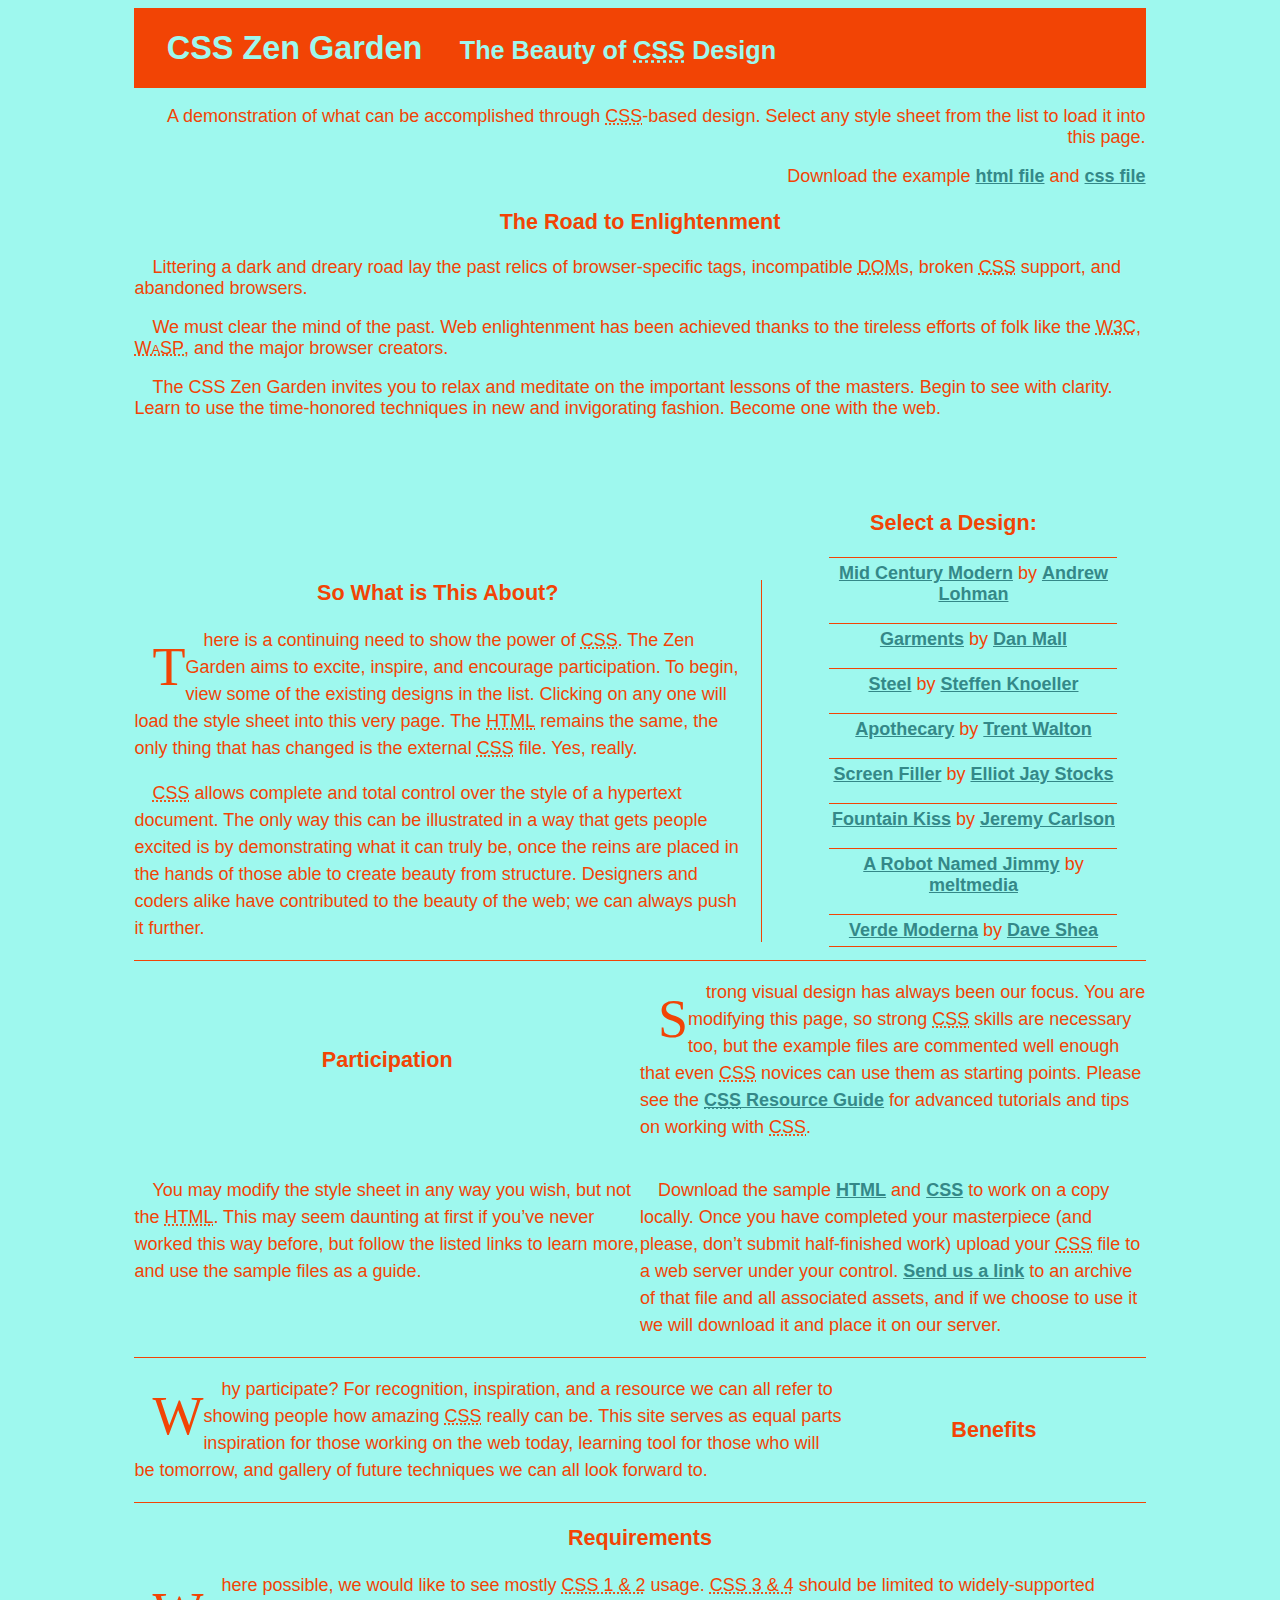
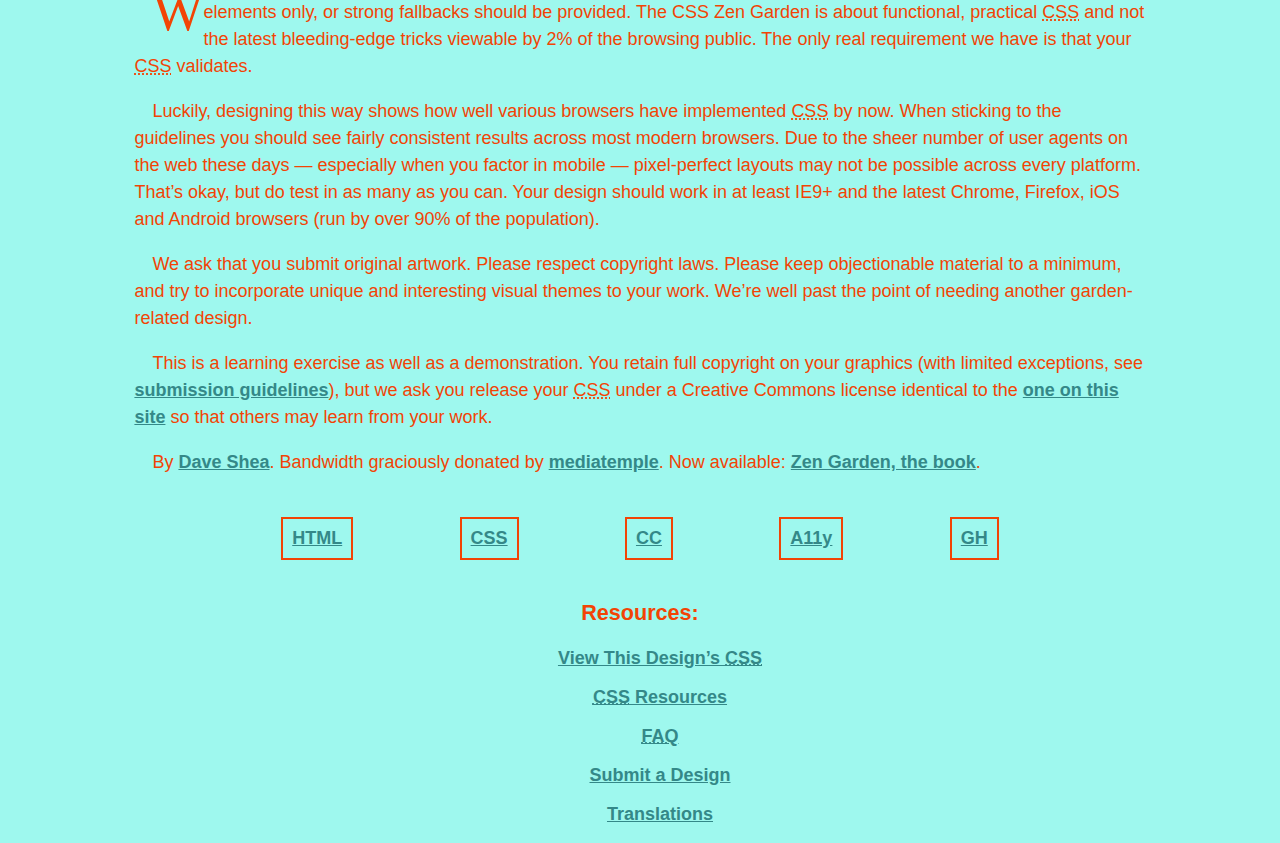
<file: Css-Zen-Garden/index.html>
<!DOCTYPE html>
<html lang="en">
<head>
	<meta charset="utf-8">
	<title>CSS Zen Garden: The Beauty of CSS Design</title>

	<link rel="stylesheet" media="screen" href="style.css?v=8may2013">
	<link rel="alternate" type="application/rss+xml" title="RSS" href="http://www.csszengarden.com/zengarden.xml">

	<meta name="viewport" content="width=device-width, initial-scale=1.0">
	<meta name="author" content="Dave Shea">
	<meta name="description" content="A demonstration of what can be accomplished visually through CSS-based design.">
	<meta name="robots" content="all">

	<link href="style.css" rel="stylesheet" /> 

</head>

<!--



	View source is a feature, not a bug. Thanks for your curiosity and
	interest in participating!

	Here are the submission guidelines for the new and improved csszengarden.com:

	- CSS3? Of course! Prefix for ALL browsers where necessary.
	- go responsive; test your layout at multiple screen sizes.
	- your browser testing baseline: IE9+, recent Chrome/Firefox/Safari, and iOS/Android
	- Graceful degradation is acceptable, and in fact highly encouraged.
	- use classes for styling. Don't use ids.
	- web fonts are cool, just make sure you have a license to share the files. Hosted
	  services that are applied via the CSS file (ie. Google Fonts) will work fine, but
	  most that require custom HTML won't. TypeKit is supported, see the readme on this
	  page for usage instructions: https://github.com/mezzoblue/csszengarden.com/

	And a few tips on building your CSS file:

	- use :first-child, :last-child and :nth-child to get at non-classed elements
	- use ::before and ::after to create pseudo-elements for extra styling
	- use multiple background images to apply as many as you need to any element
	- use the Kellum Method for image replacement, if still needed. http://goo.gl/GXxdI
	- don't rely on the extra divs at the bottom. Use ::before and ::after instead.

		
-->

<body id="css-zen-garden">
<div class="page-wrapper">

	<section class="intro" id="zen-intro">
		<header role="banner">
			<h1>CSS Zen Garden</h1>
			<h2>The Beauty of <abbr title="Cascading Style Sheets">CSS</abbr> Design</h2>
		</header>

		<div class="summary" id="zen-summary" role="article">
			<p>A demonstration of what can be accomplished through <abbr title="Cascading Style Sheets">CSS</abbr>-based design. Select any style sheet from the list to load it into this page.</p>
			<p>Download the example <a href="/examples/index" title="This page's source HTML code, not to be modified.">html file</a> and <a href="/examples/style.css" title="This page's sample CSS, the file you may modify.">css file</a></p>
		</div>

		<div class="preamble" id="zen-preamble" role="article">
			<h3>The Road to Enlightenment</h3>
			<p>Littering a dark and dreary road lay the past relics of browser-specific tags, incompatible <abbr title="Document Object Model">DOM</abbr>s, broken <abbr title="Cascading Style Sheets">CSS</abbr> support, and abandoned browsers.</p>
			<p>We must clear the mind of the past. Web enlightenment has been achieved thanks to the tireless efforts of folk like the <abbr title="World Wide Web Consortium">W3C</abbr>, <abbr title="Web Standards Project">WaSP</abbr>, and the major browser creators.</p>
			<p>The CSS Zen Garden invites you to relax and meditate on the important lessons of the masters. Begin to see with clarity. Learn to use the time-honored techniques in new and invigorating fashion. Become one with the web.</p>
		</div>
	</section>

	<div class="main supporting" id="zen-supporting" role="main">
		<div class="explanation" id="zen-explanation" role="article">
			<h3>So What is This About?</h3>
			<p>There is a continuing need to show the power of <abbr title="Cascading Style Sheets">CSS</abbr>. The Zen Garden aims to excite, inspire, and encourage participation. To begin, view some of the existing designs in the list. Clicking on any one will load the style sheet into this very page. The <abbr title="HyperText Markup Language">HTML</abbr> remains the same, the only thing that has changed is the external <abbr title="Cascading Style Sheets">CSS</abbr> file. Yes, really.</p>
			<p><abbr title="Cascading Style Sheets">CSS</abbr> allows complete and total control over the style of a hypertext document. The only way this can be illustrated in a way that gets people excited is by demonstrating what it can truly be, once the reins are placed in the hands of those able to create beauty from structure. Designers and coders alike have contributed to the beauty of the web; we can always push it further.</p>
		</div>

		<div class="participation" id="zen-participation" role="article">
			<h3>Participation</h3>
			<p>Strong visual design has always been our focus. You are modifying this page, so strong <abbr title="Cascading Style Sheets">CSS</abbr> skills are necessary too, but the example files are commented well enough that even <abbr title="Cascading Style Sheets">CSS</abbr> novices can use them as starting points. Please see the <a href="/pages/resources/" title="A listing of CSS-related resources"><abbr title="Cascading Style Sheets">CSS</abbr> Resource Guide</a> for advanced tutorials and tips on working with <abbr title="Cascading Style Sheets">CSS</abbr>.</p>
			<p>You may modify the style sheet in any way you wish, but not the <abbr title="HyperText Markup Language">HTML</abbr>. This may seem daunting at first if you&#8217;ve never worked this way before, but follow the listed links to learn more, and use the sample files as a guide.</p>
			<p>Download the sample <a href="/examples/index" title="This page's source HTML code, not to be modified.">HTML</a> and <a href="/examples/style.css" title="This page's sample CSS, the file you may modify.">CSS</a> to work on a copy locally. Once you have completed your masterpiece (and please, don&#8217;t submit half-finished work) upload your <abbr title="Cascading Style Sheets">CSS</abbr> file to a web server under your control. <a href="/pages/submit/" title="Use the contact form to send us your CSS file">Send us a link</a> to an archive of that file and all associated assets, and if we choose to use it we will download it and place it on our server.</p>
		</div>

		<div class="benefits" id="zen-benefits" role="article">
			<h3>Benefits</h3>
			<p>Why participate? For recognition, inspiration, and a resource we can all refer to showing people how amazing <abbr title="Cascading Style Sheets">CSS</abbr> really can be. This site serves as equal parts inspiration for those working on the web today, learning tool for those who will be tomorrow, and gallery of future techniques we can all look forward to.</p>
		</div>

		<div class="requirements" id="zen-requirements" role="article">
			<h3>Requirements</h3>
			<p>Where possible, we would like to see mostly <abbr title="Cascading Style Sheets, levels 1 and 2">CSS 1 &amp; 2</abbr> usage. <abbr title="Cascading Style Sheets, levels 3 and 4">CSS 3 &amp; 4</abbr> should be limited to widely-supported elements only, or strong fallbacks should be provided. The CSS Zen Garden is about functional, practical <abbr title="Cascading Style Sheets">CSS</abbr> and not the latest bleeding-edge tricks viewable by 2% of the browsing public. The only real requirement we have is that your <abbr title="Cascading Style Sheets">CSS</abbr> validates.</p>
			<p>Luckily, designing this way shows how well various browsers have implemented <abbr title="Cascading Style Sheets">CSS</abbr> by now. When sticking to the guidelines you should see fairly consistent results across most modern browsers. Due to the sheer number of user agents on the web these days &#8212; especially when you factor in mobile &#8212; pixel-perfect layouts may not be possible across every platform. That&#8217;s okay, but do test in as many as you can. Your design should work in at least IE9+ and the latest Chrome, Firefox, iOS and Android browsers (run by over 90% of the population).</p>
			<p>We ask that you submit original artwork. Please respect copyright laws. Please keep objectionable material to a minimum, and try to incorporate unique and interesting visual themes to your work. We&#8217;re well past the point of needing another garden-related design.</p>
			<p>This is a learning exercise as well as a demonstration. You retain full copyright on your graphics (with limited exceptions, see <a href="/pages/submit/guidelines/">submission guidelines</a>), but we ask you release your <abbr title="Cascading Style Sheets">CSS</abbr> under a Creative Commons license identical to the <a href="http://creativecommons.org/licenses/by-nc-sa/3.0/" title="View the Zen Garden's license information.">one on this site</a> so that others may learn from your work.</p>
			<p role="contentinfo">By <a href="http://www.mezzoblue.com/">Dave Shea</a>. Bandwidth graciously donated by <a href="http://www.mediatemple.net/">mediatemple</a>. Now available: <a href="http://www.amazon.com/exec/obidos/ASIN/0321303474/mezzoblue-20/">Zen Garden, the book</a>.</p>
		</div>

		<footer>
			<a href="http://validator.w3.org/check/referer" title="Check the validity of this site&#8217;s HTML" class="zen-validate-html">HTML</a>
			<a href="http://jigsaw.w3.org/css-validator/check/referer" title="Check the validity of this site&#8217;s CSS" class="zen-validate-css">CSS</a>
			<a href="http://creativecommons.org/licenses/by-nc-sa/3.0/" title="View the Creative Commons license of this site: Attribution-NonCommercial-ShareAlike." class="zen-license">CC</a>
			<a href="http://mezzoblue.com/zengarden/faq/#aaa" title="Read about the accessibility of this site" class="zen-accessibility">A11y</a>
			<a href="https://github.com/mezzoblue/csszengarden.com" title="Fork this site on Github" class="zen-github">GH</a>
		</footer>

	</div>


	<aside class="sidebar" role="complementary">
		<div class="wrapper">

			<div class="design-selection" id="design-selection">
				<h3 class="select">Select a Design:</h3>
				<nav role="navigation">
					<ul>
					<li>
						<a href="/221/" class="design-name">Mid Century Modern</a> by						<a href="http://andrewlohman.com/" class="designer-name">Andrew Lohman</a>
					</li>					<li>
						<a href="/220/" class="design-name">Garments</a> by						<a href="http://danielmall.com/" class="designer-name">Dan Mall</a>
					</li>					<li>
						<a href="/219/" class="design-name">Steel</a> by						<a href="http://steffen-knoeller.de" class="designer-name">Steffen Knoeller</a>
					</li>					<li>
						<a href="/218/" class="design-name">Apothecary</a> by						<a href="http://trentwalton.com" class="designer-name">Trent Walton</a>
					</li>					<li>
						<a href="/217/" class="design-name">Screen Filler</a> by						<a href="http://elliotjaystocks.com/" class="designer-name">Elliot Jay Stocks</a>
					</li>					<li>
						<a href="/216/" class="design-name">Fountain Kiss</a> by						<a href="http://jeremycarlson.com" class="designer-name">Jeremy Carlson</a>
					</li>					<li>
						<a href="/215/" class="design-name">A Robot Named Jimmy</a> by						<a href="http://meltmedia.com/" class="designer-name">meltmedia</a>
					</li>					<li>
						<a href="/214/" class="design-name">Verde Moderna</a> by						<a href="http://www.mezzoblue.com/" class="designer-name">Dave Shea</a>
					</li>					</ul>
				</nav>
			</div>

			<div class="design-archives" id="design-archives">
				<h3 class="archives">Archives:</h3>
				<nav role="navigation">
					<ul>
						<li class="next">
							<a href="/214/page1">
								Next Designs <span class="indicator">&rsaquo;</span>
							</a>
						</li>
						<li class="viewall">
							<a href="/pages/alldesigns/" title="View every submission to the Zen Garden.">
								View All Designs							</a>
						</li>
					</ul>
				</nav>
			</div>

			<div class="zen-resources" id="zen-resources">
				<h3 class="resources">Resources:</h3>
				<ul>
					<li class="view-css">
						<a href="style.css" title="View the source CSS file of the currently-viewed design.">
							View This Design&#8217;s <abbr title="Cascading Style Sheets">CSS</abbr>						</a>
					</li>
					<li class="css-resources">
						<a href="/pages/resources/" title="Links to great sites with information on using CSS.">
							<abbr title="Cascading Style Sheets">CSS</abbr> Resources						</a>
					</li>
					<li class="zen-faq">
						<a href="/pages/faq/" title="A list of Frequently Asked Questions about the Zen Garden.">
							<abbr title="Frequently Asked Questions">FAQ</abbr>						</a>
					</li>
					<li class="zen-submit">
						<a href="/pages/submit/" title="Send in your own CSS file.">
							Submit a Design						</a>
					</li>
					<li class="zen-translations">
						<a href="/pages/translations/" title="View translated versions of this page.">
							Translations						</a>
					</li>
				</ul>
			</div>
		</div>
	</aside>


</div>

<!--

	These superfluous divs/spans were originally provided as catch-alls to add extra imagery.
	These days we have full ::before and ::after support, favour using those instead.
	These only remain for historical design compatibility. They might go away one day.
		
-->
<div class="extra1" role="presentation"></div><div class="extra2" role="presentation"></div><div class="extra3" role="presentation"></div>
<div class="extra4" role="presentation"></div><div class="extra5" role="presentation"></div><div class="extra6" role="presentation"></div>

</body>
</html>
</file>
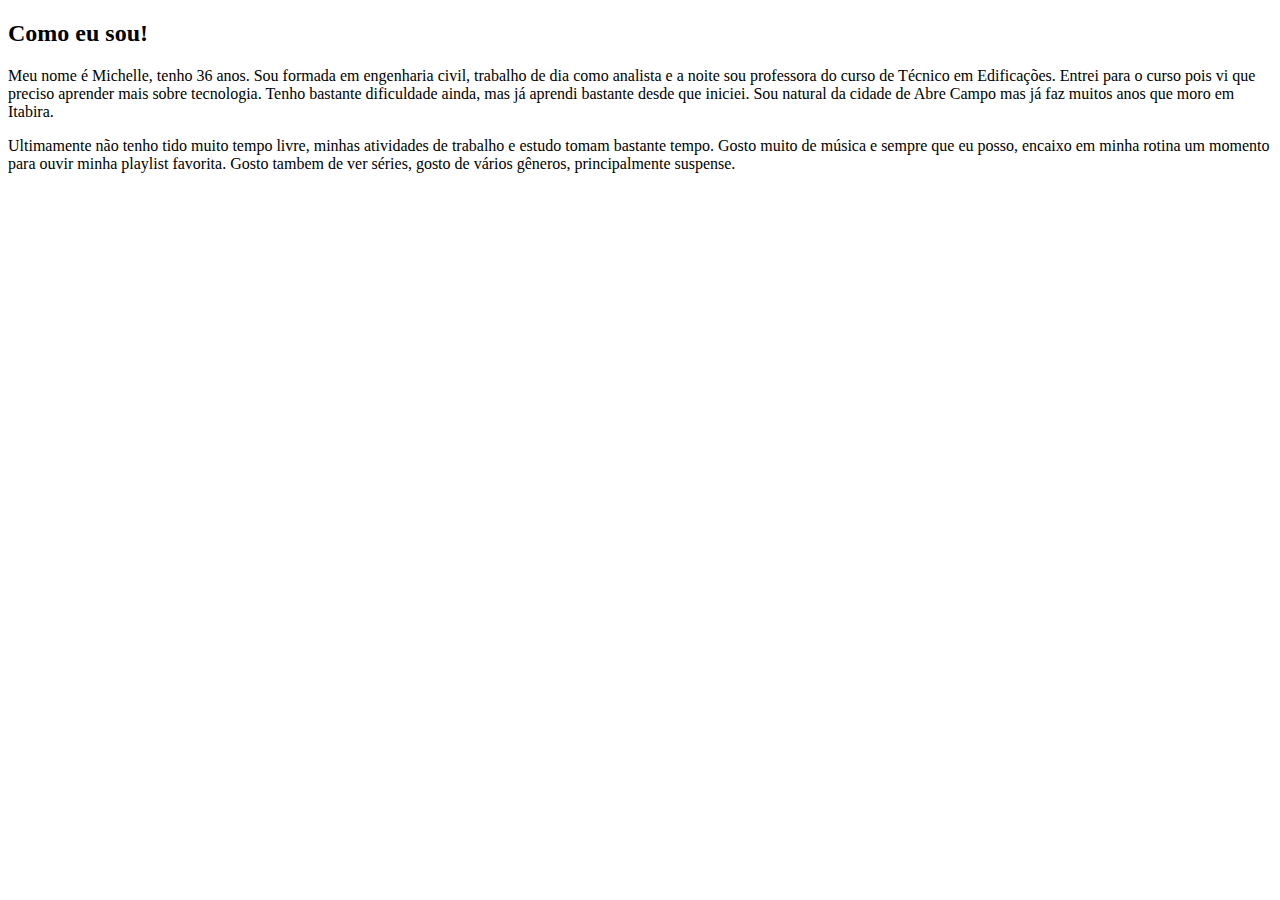
<file: apresentaçãofinal.html>
<!DOCTYPE html>
<html lang="en">

<head>
    <meta charset="UTF-8">
    <meta name="viewport" content="width=device-width, initial-scale=1.0">
    <title>Como eu sou</title>
</head>

<body>
    <h2>Como eu sou!</h2>
    <P>Meu nome é Michelle, tenho 36 anos. Sou formada em engenharia civil, trabalho de dia como analista e a noite sou
        professora do curso de Técnico em Edificações. Entrei para o curso pois vi que preciso aprender mais sobre
        tecnologia. Tenho bastante dificuldade ainda, mas já aprendi bastante desde que iniciei. Sou natural da cidade
        de Abre
        Campo mas já faz muitos anos que moro em Itabira.</P>
    <p>Ultimamente não tenho tido muito tempo livre, minhas atividades de trabalho e estudo tomam bastante tempo. Gosto
        muito de música e sempre que eu posso, encaixo em minha rotina um momento para ouvir minha playlist
        favorita. Gosto tambem de ver séries, gosto de vários gêneros, principalmente suspense. </p>

</body>

</html>
</file>
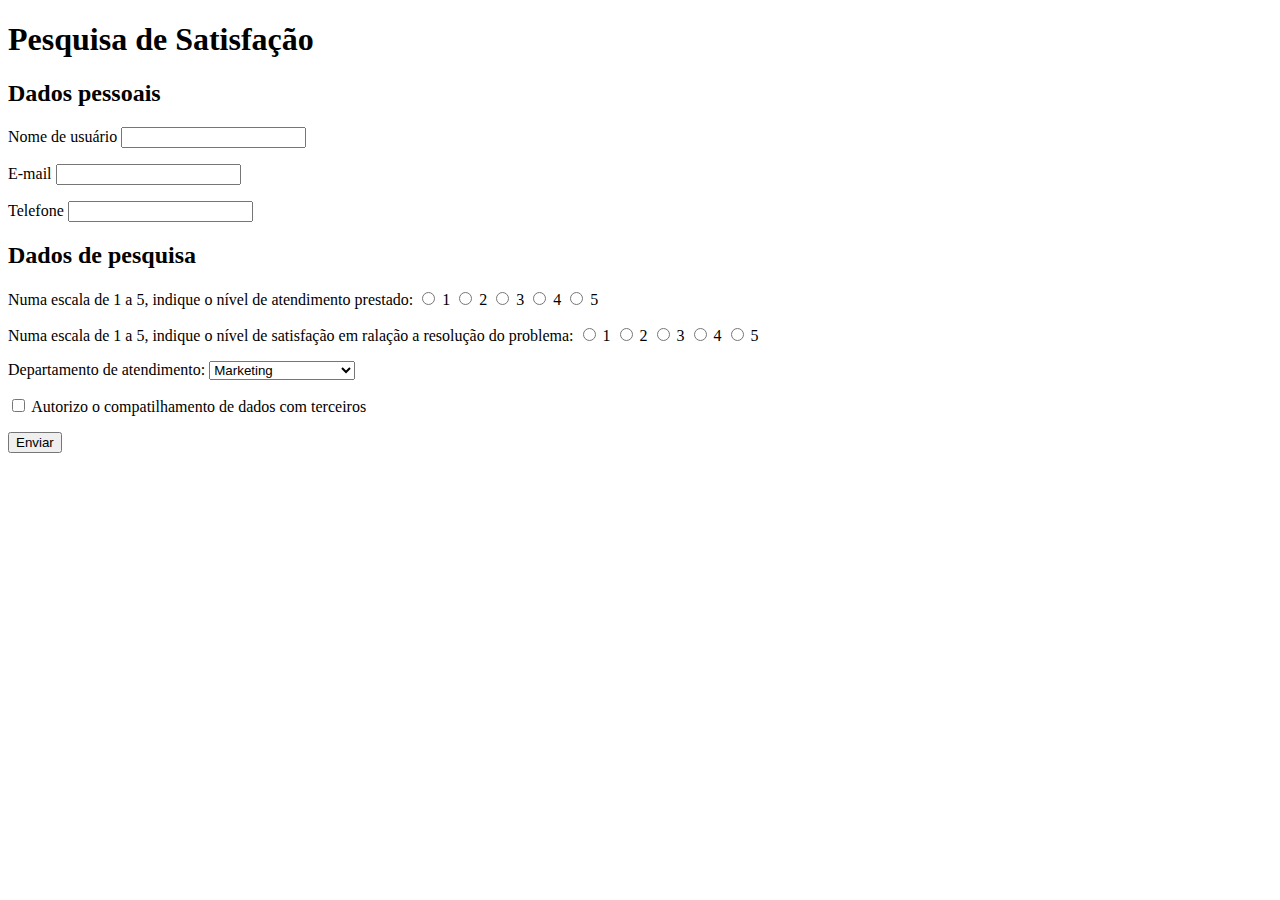
<file: formulario.html>
<!DOCTYPE html>
<html lang="en">
<head>
    <meta charset="UTF-8">
    <meta name="viewport" content="width=device-width, initial-scale=1.0">
    <title>Pesquisa de satisfação</title>
</head>
<body>
    <h1>Pesquisa de Satisfação</h1>
    <form method="post"  action="procesar-pesquisa.html">
        <section>
            <h2>Dados pessoais</h2>
            <p>
                <label for="Nome">Nome de usuário</label>
                <input type="Test" id="Nome" />
            </p>
            <p>
                <label for="email">E-mail</label>
                <input type="e-mail" id="email" />
            </p>
            <p>
                <label for="telefone">Telefone</label>
                <input type="tel" id="telefone" />
            </p>

        </section>
        <section>
            <h2>Dados de pesquisa</h2>
            <p>
                Numa escala de 1 a 5, indique o nível de atendimento prestado:
                <input type="radio" id="1" name="Nível de atendimento" />
                <label for="1">1</label>
                <input type="radio" id="2" name="Nível de atendimento" />
                <label for="2">2</label>
                <input type="radio" id="3" name="Nível de atendimento" />
                <label for="3">3</label>
                <input type="radio" id="4" name="Nível de atendimento" />
                <label for="4">4</label>
                <input type="radio" id="5" name="Nível de atendimento" />
                <label for="5">5</label> 
            </p>
            <p>
                Numa escala de 1 a 5, indique o nível de satisfação em ralação a resolução do problema:
                <input type="radio" id="1" name="nível-resolução" />
                <label for="1">1</label>
                <input type="radio" id="2" name="nível-resolução" />
                <label for="2">2</label>
                <input type="radio" id="3" name="nível-resolução" />
                <label for="3">3</label>
                <input type="radio" id="4" name="nível-resolução" />
                <label for="4">4</label>
                <input type="radio" id="5" name="nível-resolução" />
                <label for="5">5</label>   
            </p>
            <p>
                <label for="departamento">Departamento de atendimento:</label>
                <select>
                    <option>Marketing</option>
                    <option>Financeiro</option>
                    <option>Comercial</option>
                    <option>Logistica</option>
                    <option>Recusrsos Humanos</option>
                </select>
            </p>
            <p>
                <input type="checkbox" id="compatilhar-dados" />
                <label for="compartilhar-dados">Autorizo o compatilhamento de dados com terceiros</label>
            </p>
            
        </section>
        <input type="submit" value="Enviar" />
    </form>
    
</body>
</html>
</file>
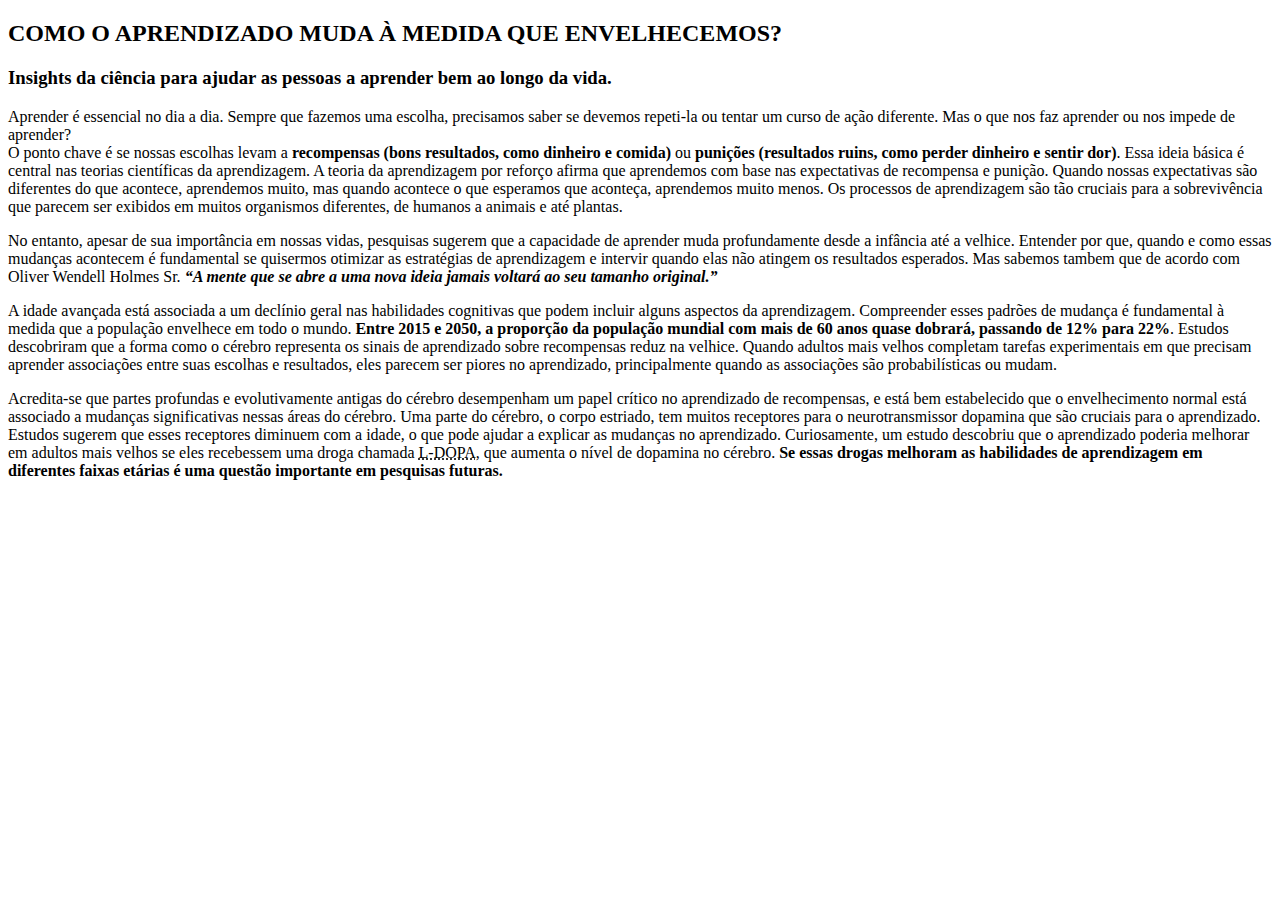
<file: noticia.html>
<!doctype html>
<html lang="en">

<head>
    <meta charset="UTF-8">
    <meta name="viewport" content="width=device-width, initial-scale=1.0">
    <title>APRENDIZADO MUDA À MEDIDA QUE ENVELHECEMOS? </title>
</head>

<body>
    <header>
        <h2>COMO O APRENDIZADO MUDA À MEDIDA QUE ENVELHECEMOS?</h2>
        <h3> Insights da ciência para ajudar as pessoas a aprender bem ao longo da vida.</h3>
    </header>
    <main>
        <section>
            <p> Aprender é essencial no dia a dia. Sempre que fazemos uma escolha, precisamos saber se devemos repeti-la
                ou tentar um curso de ação diferente. Mas o que nos faz aprender ou nos impede de aprender?<br>
                O ponto chave é se nossas escolhas levam a <strong>recompensas (bons resultados, como dinheiro e
                    comida)</strong> ou <strong>punições (resultados ruins, como perder dinheiro e sentir dor)</strong>.
                Essa ideia básica é central nas teorias científicas da aprendizagem. A teoria da aprendizagem por
                reforço afirma que aprendemos com base nas expectativas de recompensa e punição. Quando nossas
                expectativas são diferentes do que acontece, aprendemos muito, mas quando acontece o que esperamos que
                aconteça, aprendemos muito menos. Os processos de aprendizagem são tão cruciais para a sobrevivência que
                parecem ser exibidos em muitos organismos diferentes, de humanos a animais e até plantas.
            <p> No entanto, apesar de sua importância em nossas vidas, pesquisas sugerem que a capacidade de aprender
                muda profundamente desde a infância até a velhice. Entender por que, quando e como essas mudanças
                acontecem é fundamental se quisermos otimizar as estratégias de aprendizagem e intervir quando elas não
                atingem os resultados esperados. Mas sabemos tambem que de acordo com Oliver Wendell Holmes Sr.
                <strong><em><q>A mente que se abre a uma nova ideia jamais voltará ao seu tamanho original.</q></em>
                </strong></p>
            <p> A idade avançada está associada a um declínio geral nas habilidades cognitivas que podem incluir alguns
                aspectos da aprendizagem. Compreender esses padrões de mudança é fundamental à medida que a população
                envelhece em todo o mundo. <Strong>Entre 2015 e 2050, a proporção da população mundial com mais de 60
                    anos quase dobrará, passando de 12% para 22%</Strong>. Estudos descobriram que a forma como o
                cérebro representa os sinais de aprendizado sobre recompensas reduz na velhice. Quando adultos mais
                velhos completam tarefas experimentais em que precisam aprender associações entre suas escolhas e
                resultados, eles parecem ser piores no aprendizado, principalmente quando as associações são
                probabilísticas ou mudam.</p>
            <p> Acredita-se que partes profundas e evolutivamente antigas do cérebro desempenham um papel crítico no
                aprendizado de recompensas, e está bem estabelecido que o envelhecimento normal está associado a
                mudanças significativas nessas áreas do cérebro. Uma parte do cérebro, o corpo estriado, tem muitos
                receptores para o neurotransmissor dopamina que são cruciais para o aprendizado. Estudos sugerem que
                esses receptores diminuem com a idade, o que pode ajudar a explicar as mudanças no aprendizado.
                Curiosamente, um estudo descobriu que o aprendizado poderia melhorar em adultos mais velhos se eles
                recebessem uma droga chamada <abbr title="Levodopa ">L-DOPA</abbr>, que aumenta o nível de dopamina no
                cérebro. <strong>Se essas drogas melhoram as habilidades de aprendizagem em diferentes faixas etárias é
                    uma questão importante em pesquisas futuras.</strong></p>
        </section>
    </main>
</body>
</html>
</file>
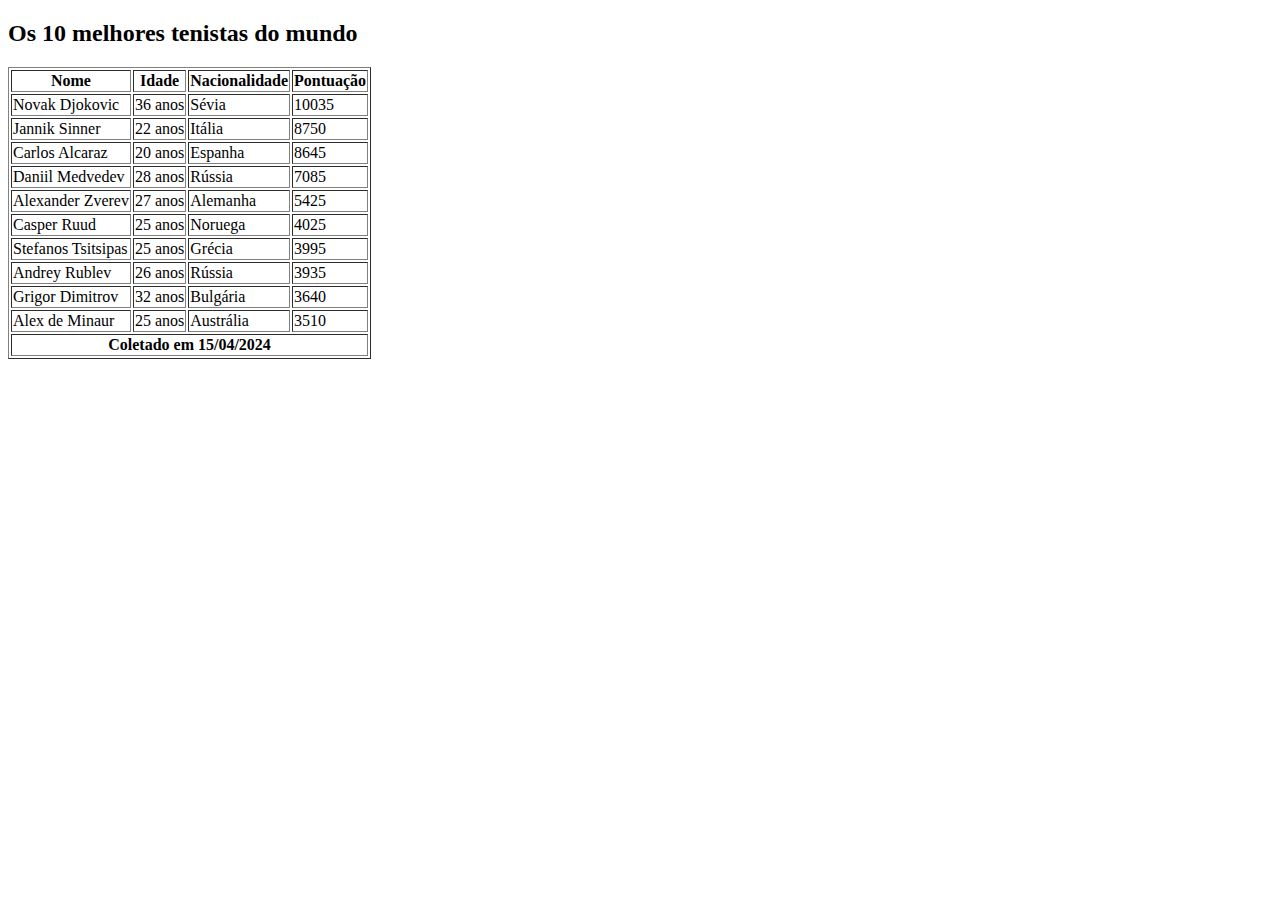
<file: tenistas.html>
<!DOCTYPE html>
<html lang="en">
    <head>
         <meta charset="UTF-8">
         <meta name="viewport" content="width=device-width, initial-scale=1.0">
         <title>Tenistas</title>
    </head>
    <header>
         <h2>Os 10 melhores tenistas do mundo</h2>
    </header>
    <body>
        <table border="1">
            <thead>
                <tr>
                    <th> Nome </th>
                    <th>Idade</th>
                    <th>Nacionalidade</th>
                    <Th>Pontuação</Th>
                </tr>
            </thead>
            <tbody>
                <tr>
                    <td>Novak Djokovic</td>
                    <td>36 anos</td>
                    <td>Sévia</td>
                    <td>10035</td>
                </tr>
                <tr>
                    <td>Jannik Sinner</td>
                    <td>22 anos</td>
                    <td>Itália</td>
                    <td>8750</td>
                </tr>
                <tr>
                    <td>Carlos Alcaraz</td>
                    <td>20 anos</td>
                    <td>Espanha</td>
                    <td>8645</td>
                </tr>
                <tr>
                    <td>Daniil Medvedev</td>
                    <td>28 anos</td>
                    <td>Rússia</td>
                    <td>7085</td>
                </tr>
                <tr>
                    <td>Alexander Zverev</td>
                    <td>27 anos</td>
                    <td>Alemanha</td>
                    <td>5425</td>
                </tr>
                <tr>
                    <td>Casper Ruud</td>
                    <td>25 anos</td>
                    <td>Noruega</td>
                    <td>4025</td>
                </tr>
                <tr>
                    <td>Stefanos Tsitsipas</td>
                    <td>25 anos</td>
                    <td>Grécia</td>
                    <td>3995</td>
                </tr>
                <tr>
                    <td>Andrey Rublev</td>
                    <td>26 anos</td>
                    <td>Rússia</td>
                    <td>3935</td>
                </tr>
                <tr>
                    <td>Grigor Dimitrov</td>
                    <td>32 anos</td>
                    <td>Bulgária</td>
                    <td>3640</td>
                </tr>
                <tr>
                    <td>Alex de Minaur</td>
                    <td>25 anos</td>
                    <td>Austrália</td>
                    <td>3510</td>
                </tr>
            </tbody>
            <tfooter>
                <tr>
                    <th colspan="4">Coletado em 15/04/2024</th>   
                </tr>
            </tfooter>
        </table>
    </body>
</html>
</file>
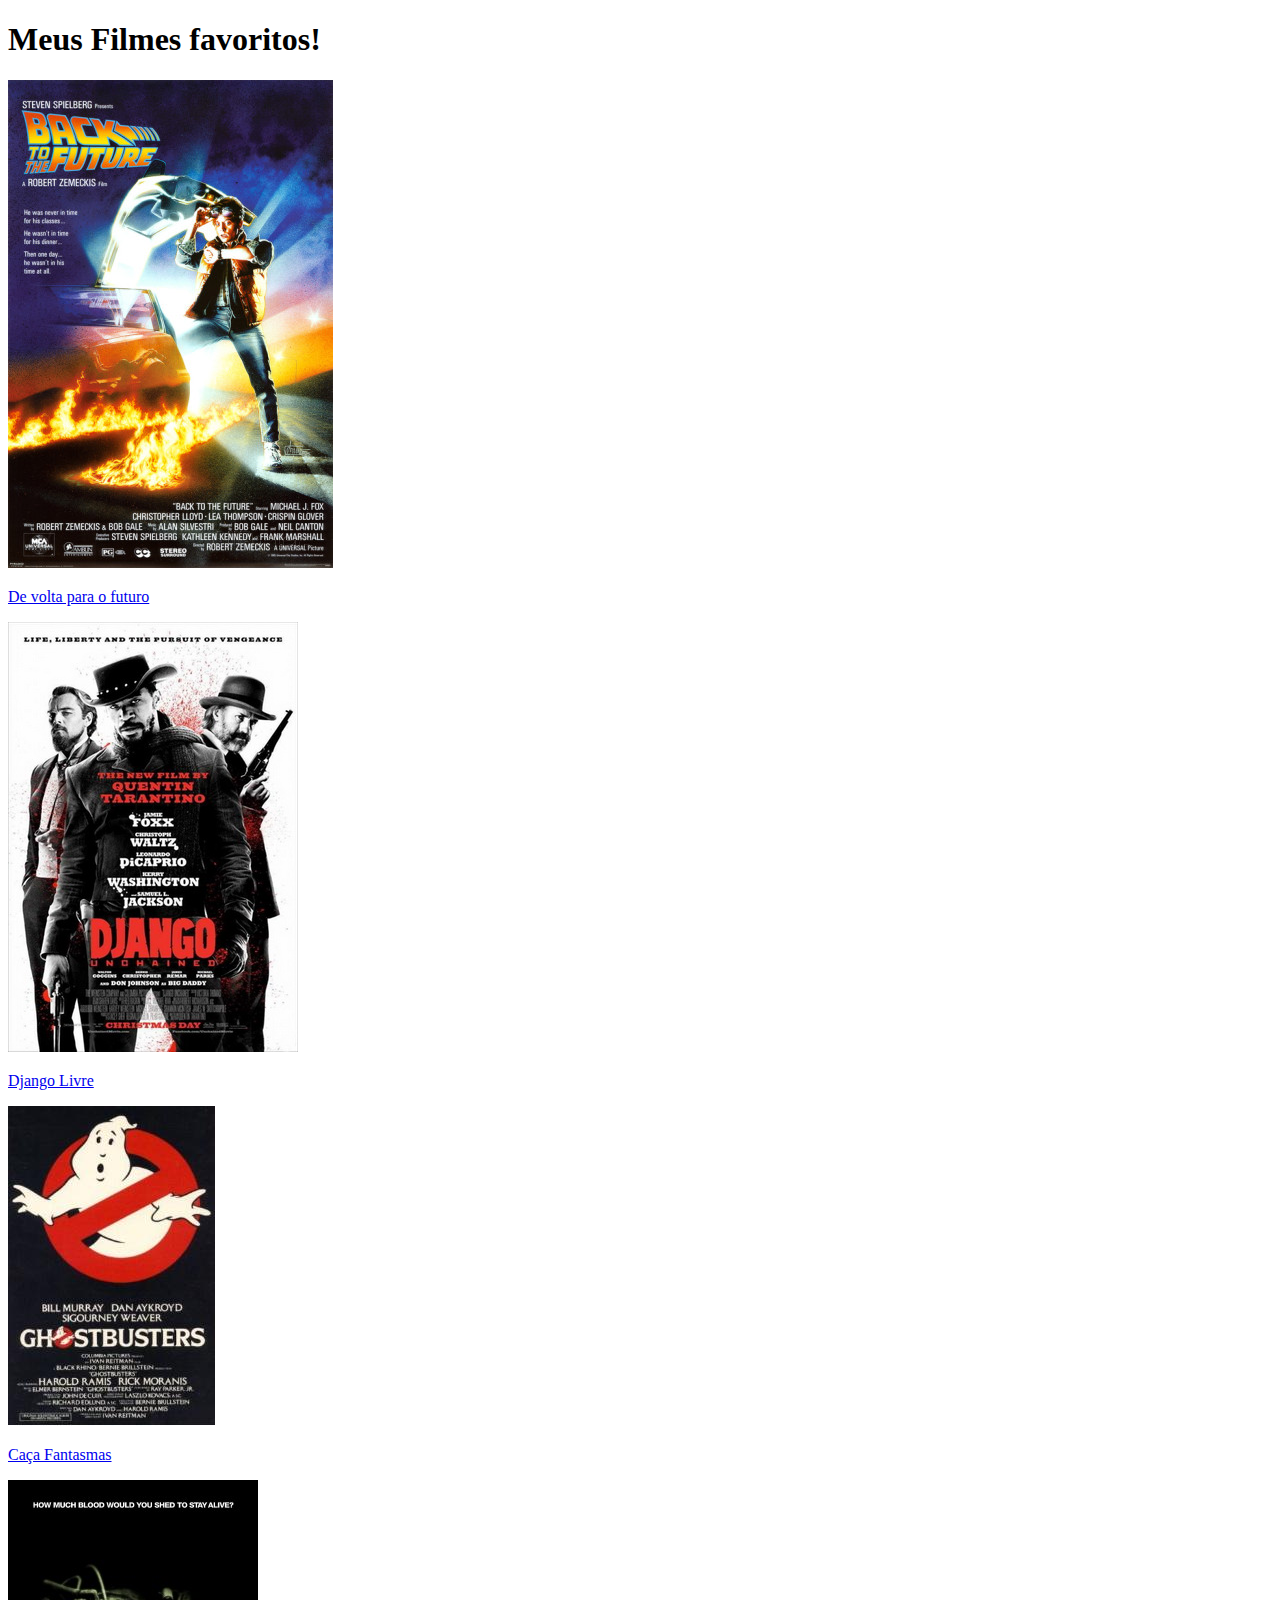
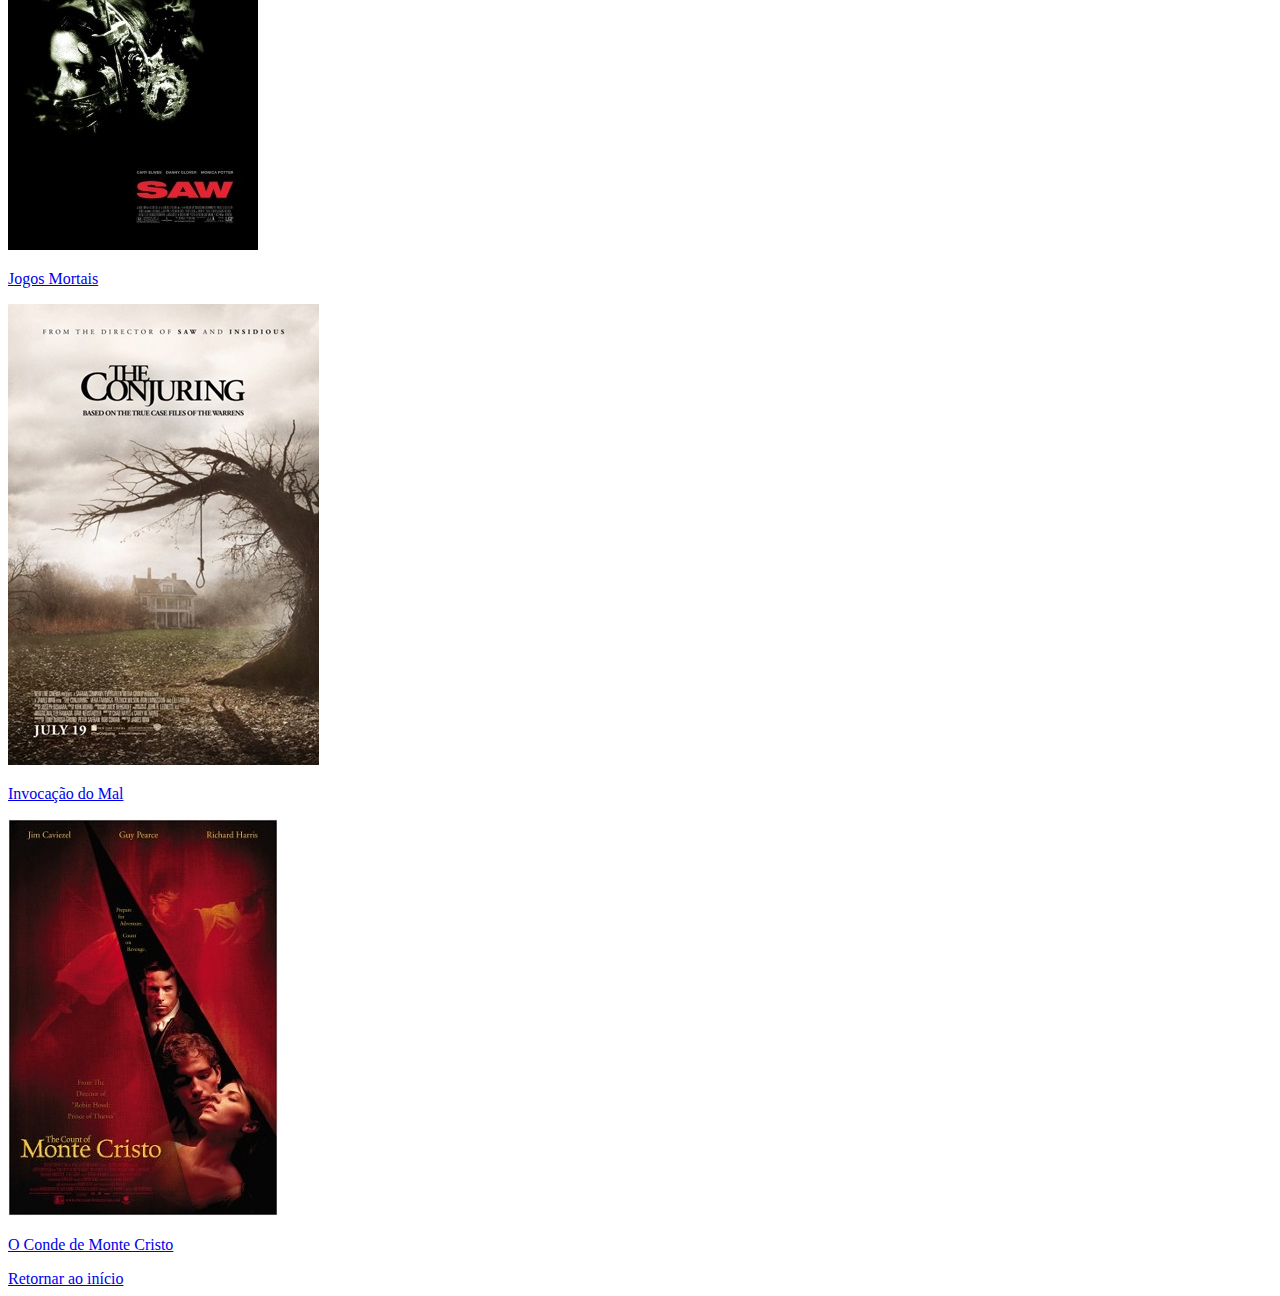
<file: atividade-filmes/filmes.html>
<!DOCTYPE html>
<html lang="en">
<head>
    <meta charset="UTF-8">
    <meta name="viewport" content="width=device-width, initial-scale=1.0">
    <title>Meu filmes!</title>
</head>
<body>
    <h1 id="título">Meus Filmes favoritos!</h1>
    <section>
        <img src="./Imagens-filmes/BackFuturePoster.jpg"/>
        <p>
            <a href="https://pt.wikipedia.org/wiki/Back_to_the_Future">De volta para o futuro</a>
        </p>   
    </section>
    <section>
        <img src="./Imagens-filmes/Django_Unchained_Poster.jpg"/>
        <p>
            <a href="https://pt.wikipedia.org/wiki/Django_Unchained">Django Livre</a>
        </p>   
    </section> 
</section>
<section>
    <img src="./Imagens-filmes/Ghostbusters_1984.jpg"/>
    <p>
        <a href="https://pt.wikipedia.org/wiki/Os_Ca%C3%A7a-Fantasmas">Caça Fantasmas</a>
    </p>   
</section> 
<section>
    <img src="./Imagens-filmes/Saw_poster_promocional.jpg"/>
    <p>
        <a href="https://pt.wikipedia.org/wiki/Saw">Jogos Mortais</a>
    </p>   
</section> 
<section>
    <img src="./Imagens-filmes/The_Conjuring.jpg"/>
    <p>
        <a href="https://pt.wikipedia.org/wiki/The_Conjuring">Invocação do Mal</a>
    </p>   
</section> 
<section>
    <img src="./Imagens-filmes/The_Count_of_Monte_Cristo_film.jpg"/>
    <p>
        <a href="https://pt.wikipedia.org/wiki/O_Conde_de_Monte_Cristo_(filme_de_2002)">O Conde de Monte Cristo</a>
    </p>   
</section> 
    <a href="#título">Retornar ao início</a>
</body>
</html>
</file>
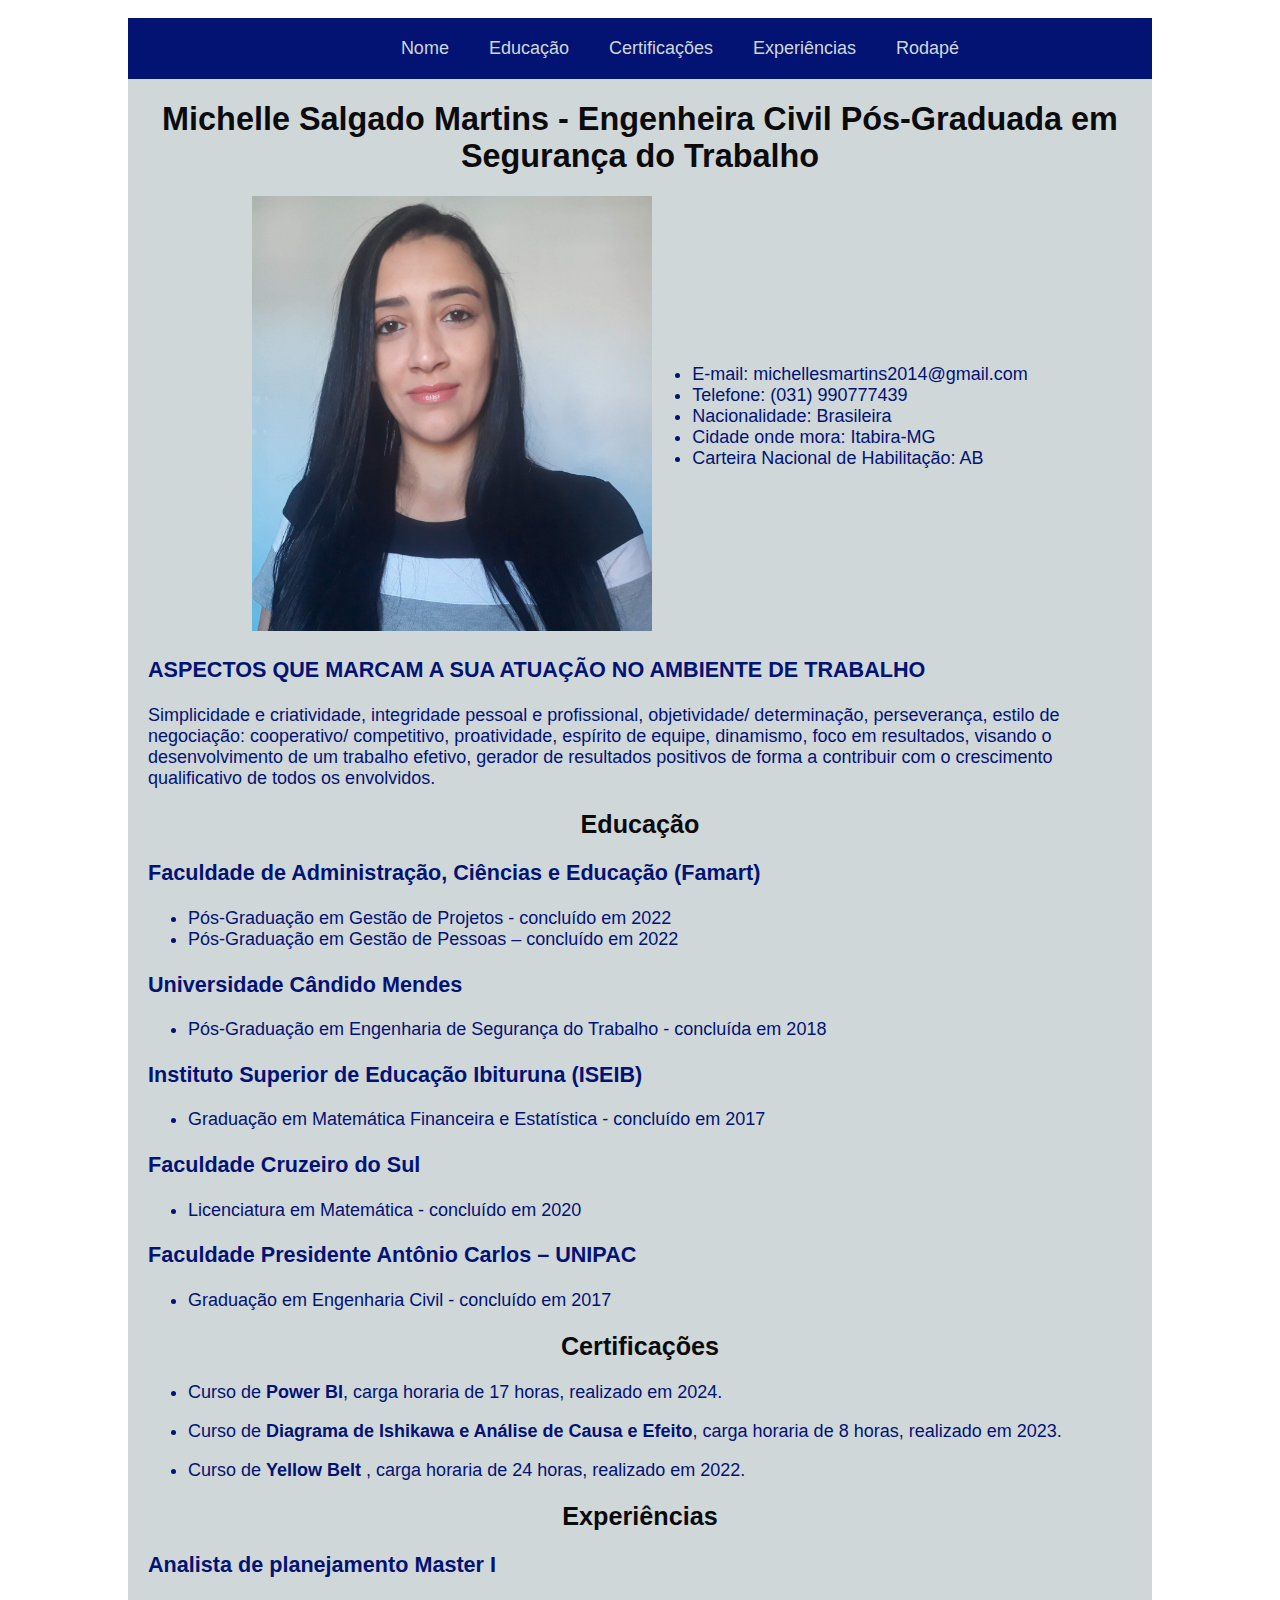
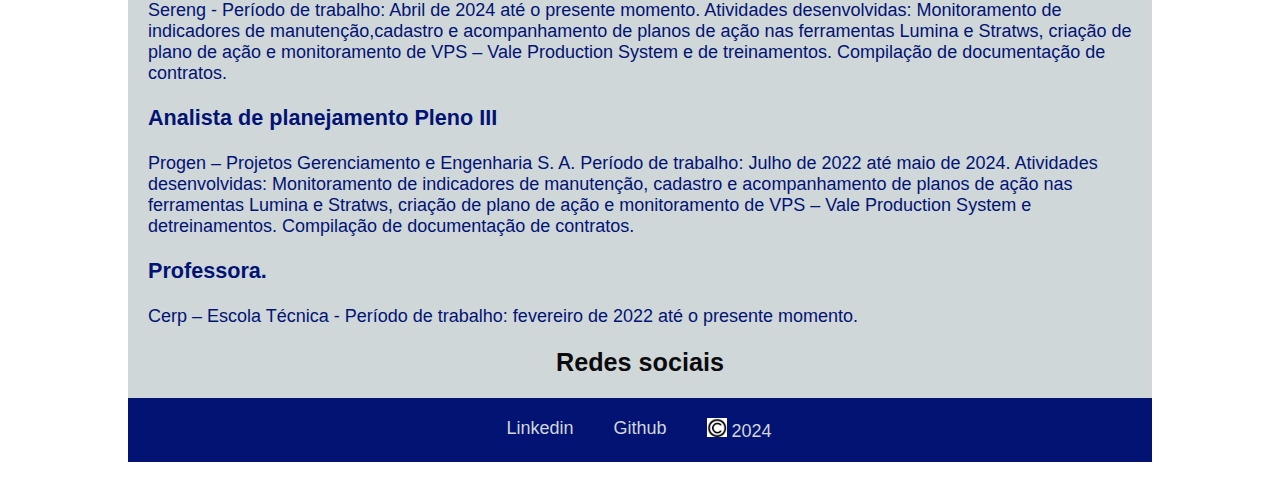
<file: Curriculum/curriculum.html>
<!DOCTYPE html>
<html lang="en">

<head>
    <meta charset="UTF-8">
    <meta name="viewport" content="width=device-width, initial-scale=1.0">
    <title>Curriculum </title>
    <link href="curriculum.css" rel="stylesheet" /> 
</head>

<body>
    <nav>
        <div id="cabeçalho"></div>
             <ul class="lista-navegaçao">
                <li> <a href="#michelle">Nome</a></li>
                <li> <a href="#educação">Educação</a></li>
                <li> <a href="#certificaçoes">Certificações</a></li>
                <li> <a href="#experiencias">Experiências</a></li>
                <li> <a href="#rodape">Rodapé</a></li>      
            </ul>
        </div>    
    </nav>
   
    <header>
        <div id="michelle"></div>
        <h1>Michelle Salgado Martins - Engenheira Civil Pós-Graduada em Segurança do Trabalho</h1>
        <section class="cabeça">
            <div id="foto"> 
                <img src="imagem_1.jpeg" />
            </div>
            <div id="lista">
                <ul>
                    <li>E-mail: michellesmartins2014@gmail.com</li>
                    <li>Telefone: (031) 990777439</li>
                    <li>Nacionalidade: Brasileira</li>
                    <li>Cidade onde mora: Itabira-MG</li>
                    <li>Carteira Nacional de Habilitação: AB</li>
                </ul>
            </div>
        </section>
        
        <div id="texto">
            <h3>ASPECTOS QUE MARCAM A SUA ATUAÇÃO NO AMBIENTE DE TRABALHO</h3>
            <p>
            Simplicidade e criatividade, integridade pessoal e profissional, objetividade/ determinação,
            perseverança, estilo de negociação: cooperativo/ competitivo, proatividade, espírito de equipe,
            dinamismo, foco em resultados, visando o desenvolvimento de um trabalho efetivo, gerador de resultados
            positivos de forma a contribuir com o crescimento qualificativo de todos os envolvidos.
            </p>
        </div> 
    </header>
    <main>
        <section class="instruçao">
            <div id="educação">
                <h2>Educação</h2>
                <div class="educ">
                    <h3>Faculdade de Administração, Ciências e Educação (Famart)</h3>
                    <ul>
                        <li>Pós-Graduação em Gestão de Projetos - concluído em 2022</li>
                        <li>Pós-Graduação em Gestão de Pessoas – concluído em 2022</li>
                    </ul>
                </div>
    
                <div class="educ">
                    <h3>Universidade Cândido Mendes</h3>
                    <ul>
                        <li>Pós-Graduação em Engenharia de Segurança do Trabalho - concluída em 2018</li>
                    </ul>
                </div>
    
                <div class="educ">
                    <h3>Instituto Superior de Educação Ibituruna (ISEIB)</h3>
                    <ul>
                        <li>Graduação em Matemática Financeira e Estatística - concluído em 2017</li>
                    </ul>
                </div>
    
                <div class="educ">
                    <h3>Faculdade Cruzeiro do Sul</h3>
                    <ul>
                        <li>Licenciatura em Matemática - concluído em 2020</li>
                    </ul>
                </div>
    
                <div class="educ">
                    <h3>Faculdade Presidente Antônio Carlos – UNIPAC</h3>
                    <ul>
                        <li>Graduação em Engenharia Civil - concluído em 2017</li>
                    </ul>
                </div>
            </div>
            
            <div id="certificaçoes">
                <h2>Certificações</h2>
                <div class="cert">
                    <ul>
                        <li>Curso de <strong>Power BI</strong>, carga horaria de 17 horas, realizado em 2024. </li>
                    </ul>
                <div class="cert">
                    <ul>
                        <li>Curso de <strong>Diagrama de Ishikawa e Análise de Causa e Efeito</strong>, carga horaria de
                            8 horas, realizado em 2023.</li>
                    </ul>
                </div> 
                <div class="cert">
                    <ul>
                        <li>Curso de <strong>Yellow Belt </strong>, carga horaria de 24 horas, realizado em 2022.</li>
                    </ul>
                </div>       
            </div>  
        </section>
        <section>
            <div id="experiencias">
                <h2>Experiências</h2>
                <div class="exp">
                    <h3>Analista de planejamento Master I</h3>
                    <p>Sereng - Período de trabalho: Abril de 2024 até o presente momento. Atividades desenvolvidas:
                     Monitoramento de indicadores de manutenção,cadastro e acompanhamento de planos de ação nas ferramentas 
                    Lumina e Stratws, criação de plano de ação e monitoramento de VPS – Vale Production System e de treinamentos.
                    Compilação de documentação de contratos.</p>
                </div>

                <div class="exp">
                    <h3>Analista de planejamento Pleno III</h3>
                    <p>Progen – Projetos Gerenciamento e Engenharia S. A. Período de trabalho: Julho de 2022 até maio de
                    2024. Atividades desenvolvidas: Monitoramento de indicadores de manutenção, cadastro e acompanhamento de
                    planos de ação nas ferramentas Lumina e Stratws, criação de plano de ação e monitoramento de VPS – Vale 
                    Production System e detreinamentos. Compilação de documentação de contratos.</p>
                </div>

                <div class="exp">
                <h3>Professora.</h3>
                <p>Cerp – Escola Técnica - Período de trabalho: fevereiro de 2022 até o presente momento.</p>
                </div>
            </div
        </section>     
    </main>

    <footer>
        <div id="rodape">
            <div id="redes-sociais">
                <h2>Redes sociais</h2>
            </div>
            <div id="link">
                <ul class="lista-navegaçao-footer">
                    <li><a href="https://www.linkedin.com/in/michelle-s-martins-11b764132/">Linkedin</a></li>
                    <li><a href="https://github.com/Mi2025Martins">Github</a></li>
                    <li><img src="copy.png" /> 2024</li>
                </ul>
            </div> 
        </div>  
    </footer>

</body>

</html>
</file>
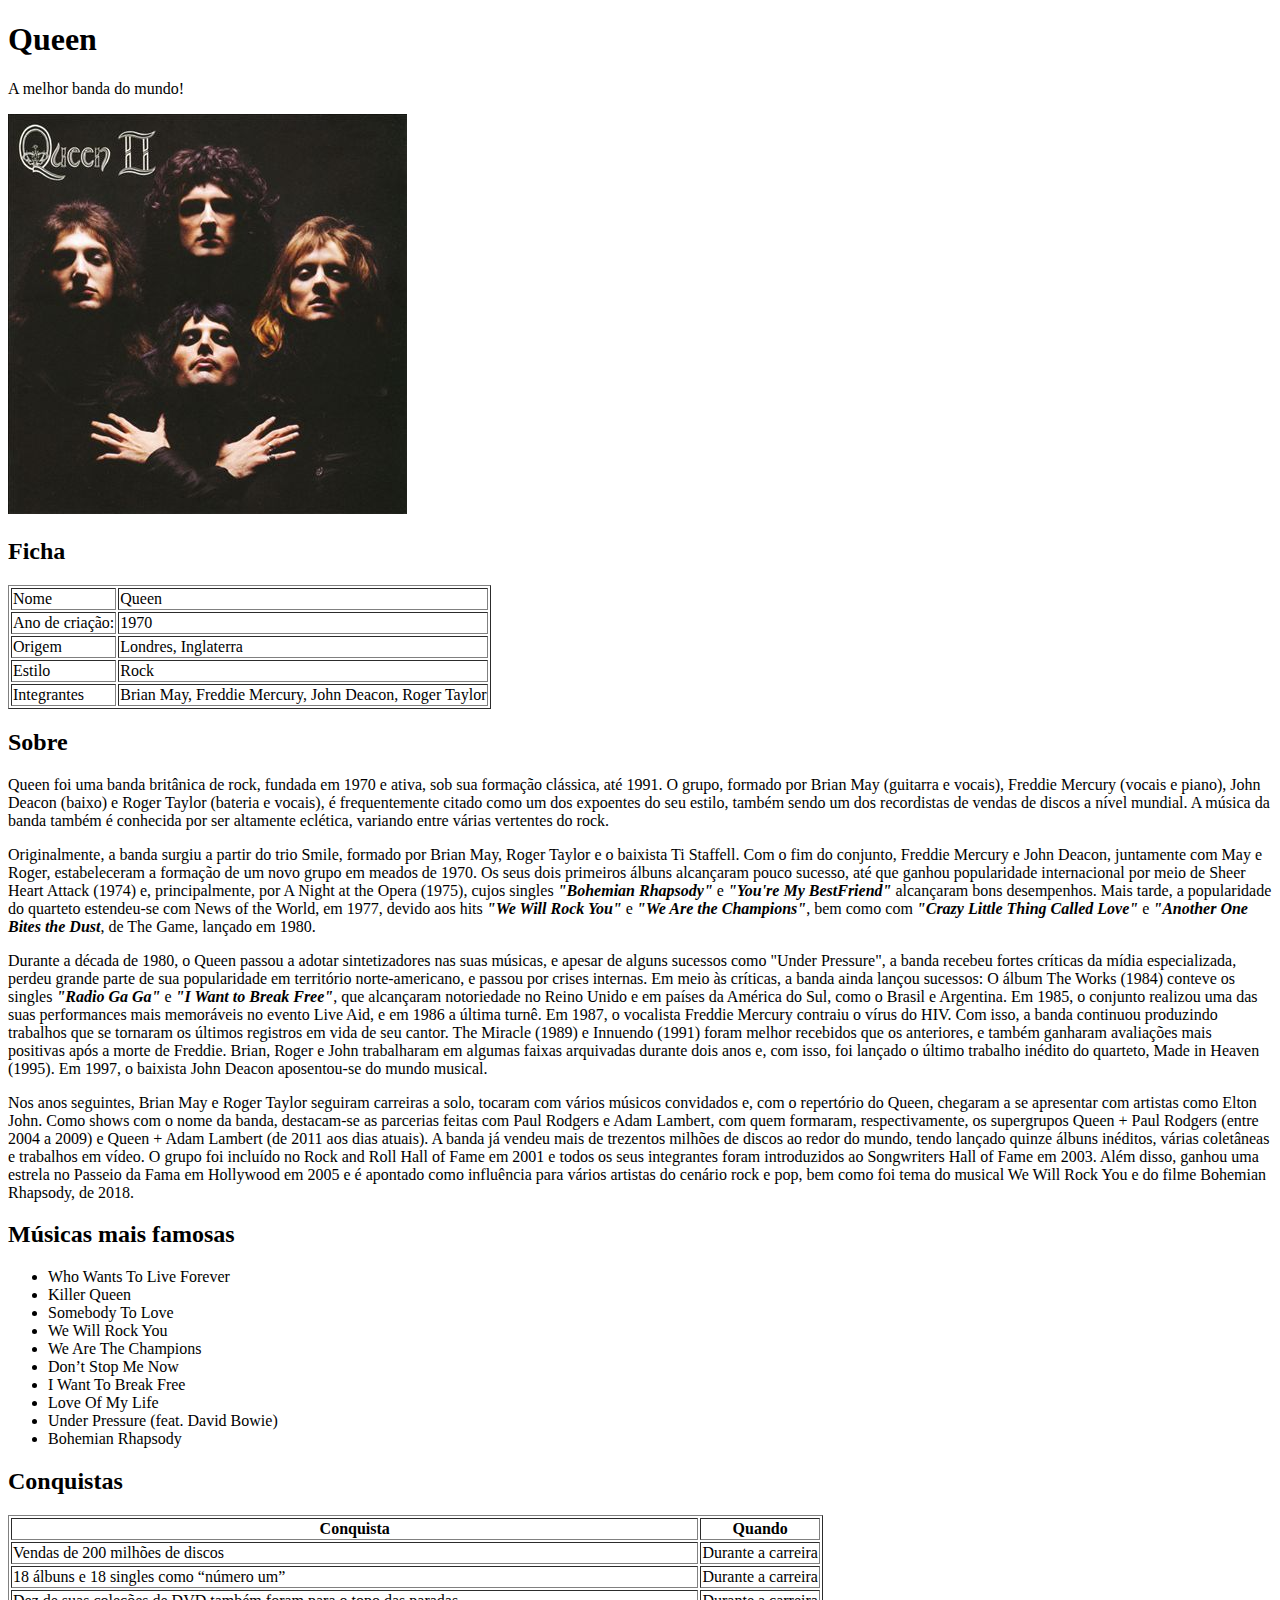
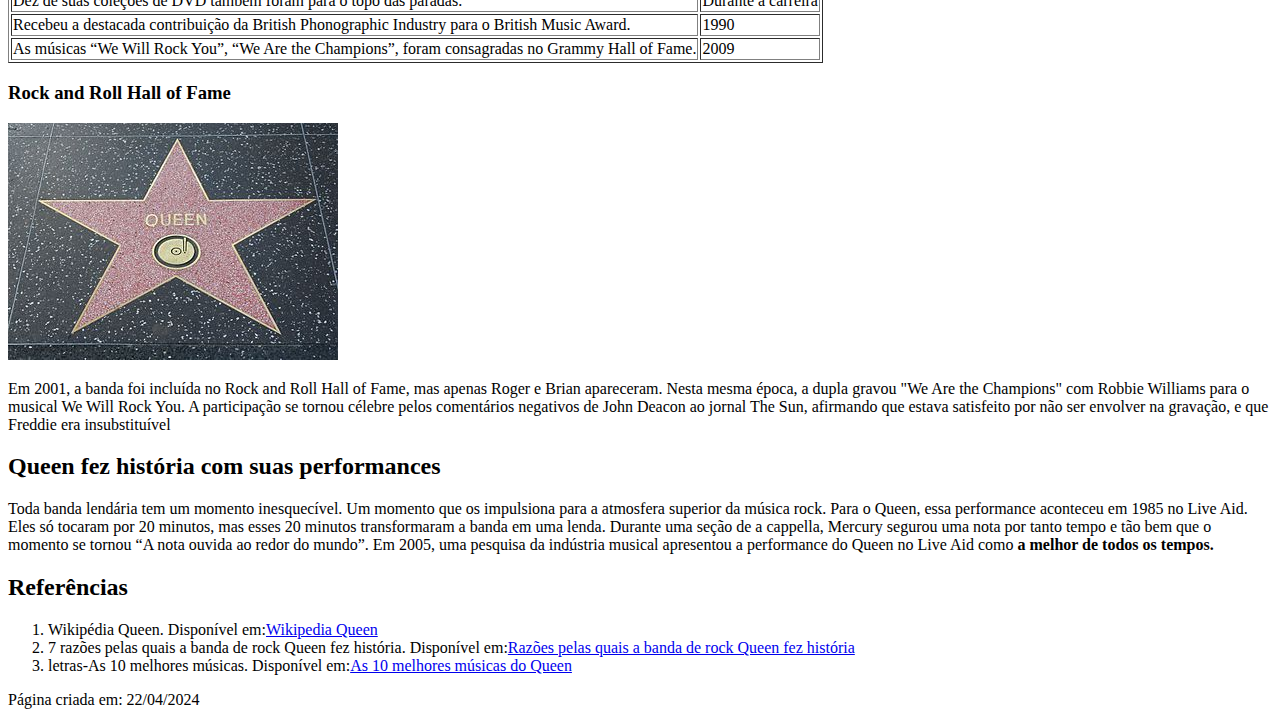
<file: tributo-idolo/idolo.html>
<!DOCTYPE html>
<html lang="en">

<head>
    <meta charset="UTF-8">
    <meta name="viewport" content="width=device-width, initial-scale=1.0">
    <title>Meu Ídolo</title>
</head>

<body>
    <header>
        <h1>Queen</h1>
        <p>A melhor banda do mundo!</p>
            <img src="./Imagens/Queen_II.jpg" />
    </header>
    <aside>
        <table border="1">
            <h2>Ficha</h2>
            <tbody>
                <tr>
                    <td>Nome</td>
                    <td>Queen</td>
                </tr>
                <tr>
                    <td>Ano de criação:</td>
                    <td>1970</td>
                </tr>
                <tr>
                    <td>Origem</td>
                    <td>Londres, Inglaterra</td>
                </tr>
                <tr>
                    <td>Estilo</td>
                    <td>Rock</td>
                </tr>
                <tr>
                    <td>Integrantes</td>
                    <td>Brian May, Freddie Mercury, John Deacon, Roger Taylor</td>
                </tr>
            </tbody>
        </table>
    </aside>
    <main>
        <section>
            <h2>Sobre</h2>
            <p>
                Queen foi uma banda britânica de rock, fundada em 1970 e ativa, sob sua formação clássica, até 1991. O
                grupo, formado por Brian May (guitarra e vocais), Freddie Mercury (vocais e piano), John Deacon (baixo)
                e
                Roger Taylor (bateria e vocais), é frequentemente citado como um dos expoentes do seu estilo, também
                sendo
                um dos recordistas de vendas de discos a nível mundial. A música da banda também é conhecida por ser
                altamente eclética, variando entre várias vertentes do rock.
            </p>
            <p>
                Originalmente, a banda surgiu a partir do trio Smile, formado por Brian May, Roger Taylor e o baixista
                Ti Staffell. Com o fim do conjunto, Freddie Mercury e John Deacon, juntamente com May e Roger,
                estabeleceram a formação de um novo grupo em meados de 1970. Os seus dois primeiros álbuns alcançaram pouco sucesso, até
                que ganhou popularidade internacional por meio de Sheer Heart Attack (1974) e, principalmente, por A Night
                at the Opera (1975), cujos singles <strong><em>"Bohemian Rhapsody"</em></strong> e <strong><em>"You're My
                BestFriend"</em></strong> alcançaram bons desempenhos. Mais tarde, a popularidade do quarteto
                estendeu-se com News of the World, em 1977, devido aos hits <strong><em>"We Will Rock You"</em></strong> e
                <strong><em>"We Are the Champions"</em></strong>, bem como com <Strong><em>"Crazy Little Thing Called
                Love"</em></Strong> e <strong><em>"Another One Bites the Dust</em></strong>, de The Game, lançado em 1980.
            </p>
            <p>
                Durante a década de 1980, o Queen passou a adotar sintetizadores nas suas músicas, e apesar de alguns
                sucessos como "Under Pressure", a banda recebeu fortes críticas da mídia especializada, perdeu grande
                parte de sua popularidade em território norte-americano, e passou por crises internas. Em meio às críticas, a
                banda ainda lançou sucessos: O álbum The Works (1984) conteve os singles <strong><em>"Radio Ga Ga"
                </em></strong> e <strong><em>"I Want to Break Free"</em></strong>, que alcançaram notoriedade no Reino Unido e em países
                da América do Sul, como o Brasil e Argentina. Em 1985, o conjunto realizou uma das suas performances mais memoráveis
                no evento Live Aid, e em 1986 a última turnê. Em 1987, o vocalista Freddie Mercury contraiu o vírus do HIV.
                Com isso, a banda continuou produzindo trabalhos que se tornaram os últimos registros em vida de seu cantor.
                The Miracle (1989) e Innuendo (1991) foram melhor recebidos que os anteriores, e também ganharam avaliações mais positivas
                após a morte de Freddie. Brian, Roger e John trabalharam em algumas faixas arquivadas durante dois anos e, com
                isso, foi lançado o último trabalho inédito do quarteto, Made in Heaven (1995). Em 1997, o baixista John
                Deacon aposentou-se do mundo musical.
            </p>
            <p>
                Nos anos seguintes, Brian May e Roger Taylor seguiram carreiras a solo, tocaram com vários músicos
                convidados e, com o repertório do Queen, chegaram a se apresentar com artistas como Elton John. Como
                shows com o nome da banda, destacam-se as parcerias feitas com Paul Rodgers e Adam Lambert, com quem formaram,
                respectivamente, os supergrupos Queen + Paul Rodgers (entre 2004 a 2009) e Queen + Adam Lambert (de 2011
                aos dias atuais). A banda já vendeu mais de trezentos milhões de discos ao redor do mundo, tendo lançado
                quinze álbuns inéditos, várias coletâneas e trabalhos em vídeo. O grupo foi incluído no Rock and Roll Hall of
                Fame em 2001 e todos os seus integrantes foram introduzidos ao Songwriters Hall of Fame em 2003. Além disso,
                ganhou uma estrela no Passeio da Fama em Hollywood em 2005 e é apontado como influência para vários
                artistas do cenário rock e pop, bem como foi tema do musical We Will Rock You e do filme Bohemian Rhapsody, de
                2018.
            </p>
        </section>
        <section>
            <h2>Músicas mais famosas</h2>
            <ul>
                <li>Who Wants To Live Forever</li>
                <li>Killer Queen</li>
                <li>Somebody To Love</li>
                <li>We Will Rock You</li>
                <li>We Are The Champions</li>
                <li>Don’t Stop Me Now</li>
                <LI>I Want To Break Free</LI>
                <li>Love Of My Life</li>
                <li>Under Pressure (feat. David Bowie)</li>
                <li>Bohemian Rhapsody</li>
            </ul>
        </section>
        <section>
            <h2>Conquistas</h2>
            <table border="1">
                <tr>
                    <th>Conquista</th>
                    <th>Quando</th>
                </tr>
                <tr>
                    <td>Vendas de 200 milhões de discos</td>
                    <td>Durante a carreira</td>
                </tr>
                <tr>
                    <td>18 álbuns e 18 singles como “número um”</td>
                    <td>Durante a carreira</td>
                </tr>
                <tr>
                    <td>Dez de suas coleções de DVD também foram para o topo das paradas.</td>
                    <td>Durante a carreira</td>
                </tr>
                <tr>
                    <td>Recebeu a destacada contribuição da British Phonographic Industry para o British Music Award.</td>
                    <td>1990</td>
                </tr> 
                <tr>
                    <td>As músicas “We Will Rock You”, “We Are the Champions”, foram consagradas no Grammy Hall of Fame.</td>
                    <td>2009</td>
                </tr>
            </table>
            <h3>Rock and Roll Hall of Fame</h3>
            <img src="./Imagens/Queen-star-hollywood.jpg" />
            <P>
            Em 2001, a banda foi incluída no Rock and Roll Hall of Fame, mas apenas Roger e Brian apareceram. Nesta
            mesma época, a dupla gravou "We Are the Champions" com Robbie Williams para o musical We Will Rock You. A
            participação se tornou célebre pelos comentários negativos de John Deacon ao jornal The Sun, afirmando que
            estava satisfeito por não ser envolver na gravação, e que Freddie era insubstituível</P>
            </p>
        </section>
        <section>
            <h2>Queen fez história com suas performances</h2>
            <p>Toda banda lendária tem um momento inesquecível. Um momento que os impulsiona para a atmosfera superior
                da música rock. Para o Queen, essa performance aconteceu em 1985 no Live Aid. Eles só tocaram por 20
                minutos, mas esses 20 minutos transformaram a banda em uma lenda. Durante uma seção de a cappella, Mercury
                segurou uma nota por tanto tempo e tão bem que o momento se tornou “A nota ouvida ao redor do mundo”. Em 2005,
                uma pesquisa da indústria musical apresentou a performance do Queen no Live Aid como <strong>a melhor de
                todos os tempos.</strong></p>
        </section>
    </main>
    <footer>
        <h2>Referências</h2>
        <ol>
            <li>Wikipédia Queen. Disponível em:<a href="https://pt.wikipedia.org/wiki/Queen">Wikipedia Queen</a></li>
            <li>7 razões pelas quais a banda de rock Queen fez história. Disponível em:<a
                    href="https://manualdohomem.com.br/desenvolvimento/razoes-pelas-quais-o-queen-fez-historia#:~:text=Queen%20fez%20hist%C3%B3ria%20com%20suas%20conquistas&text=Al%C3%A9m%20dos%20n%C3%BAmeros%20de%20vendas,e%20da%20Halls%20of%20Fame.">Razões
                    pelas quais a banda de rock Queen fez história</a></li>
            <li>letras-As 10 melhores músicas. Disponível em:<a href="https://www.letras.mus.br/blog/musicas-banda-queen/">As 10 melhores músicas do Queen</a></li>
           
        </ol>
        <p>Página criada em: 22/04/2024</p>
    </footer>
</body>
</html>
</file>
<file: Css-Zen-Garden/style.css>
/* Color Theme Swatches in Hex */
/*
.destaque { color: #348888; }
.Blue-Teal-Monochromatic-2-hex { color: #22BABB; }
.blackground { color: #9EF8EE; }
.Blue-Teal-Monochromatic-4-hex { color: #FA7F08; }
.principal { color: #F24405; }
*/

/*
1. Aspectos gerais. Aplique os seguintes estilos na estrutura geral da página.
a. Defina um tamanho fixo para a página inteira
b. Defina uma fonte do tipo sans-serif para a página inteira
c. Indente os parágrafos em 1em
2. Títulos. Alinhe todos os títulos para o centro ou a direita.
a. Defina o tamanho do h1 em 1.8rem
b. Defina o tamanho do h2 em 1.4rem
c. Defina o tamanho do h3 em 1.2rem
3. Seções de resumo e principal. Localize os elementos que representam a seção de resumo e principal da página, e aplique nelas:
a. Alinhamento a direita ou centralizado para a seção de resumo.
b. Espaçamento entre as linhas de 1.5 para os parágrafos da seção principal.
4. Abreviaturas. Customize todos as abreviaturas para que a fonte seja carregada em small-caps .
*/

html {
    background: #9EF8EE;
    color: #F24405;

    font-size: 18px;
    font-family: arial, sans-serif;
}

p {
    text-indent: 1em;
}

h1,h2,h3 {
    text-align: center;
}

h1 {
    font-size: 1.8rem;
}

h2 {
    font-size: 1.4rem;
}

h3 {
    font-size: 1.2rem;
}

.summary {
    text-align: right;
}

.main p {
    line-height: 1.5;
}

abbr {
    font-variant: small-caps;
}

/*
1. Vamos definir algumas diretivas gerais para nossa página.
- Defina a largura geral da página em 80%, limitado a no máximo 1280px de largura. Centralize a página na tela.
- Defina a altura da seção de introdução em 550px
- Remova o container #design-archives da renderização da página

2. Agora vamos incrementar o cabeçalho da página.
- Inverta a cor do cabeçalho aplicando o fundo escuro e a fonte clara.
- Coloque título e subtítulo lado-a-lado, mas mantendo espaçamento entre eles e o restante da página.
- Adicione um espaçamento lateral de 1em para o título principal.

3. É hora de incrementar os menus!
- Remova os bullets dos itens de menu presentes no painel lateral.
- Aumente o espaçamento entre os itens do menu para 1em, pelo menos.
- Centralize os itens presentes em cada menu.

4. Por fim, vamos aplicar uma inversão de cores no rodapé para ele ganhar um contraste em relação ao restante da página.
- Adicione 4% de espaçamento externo no rodapé.
- Transforme cada link do rodapé em uma caixa colocando borda sólida de 2px, e espaçamento interno de 0.5em.
*/

.page-wrapper {
    width: 80%;
    max-width: 1280px;
    margin: auto;
}

#zen-intro {
    height: 550px;
}

#design-archives {
    display: none;
}

#zen-intro header {
    background-color: #F24405;
    color: #9EF8EE;
}

#zen-intro header h1,
#zen-intro header h2 {
    display: inline-block;
}

#zen-intro header h1 {
    margin-left: 1em;
    margin-right: 1em;
}

aside ul {
    list-style-type: none;
}

aside ul li {
    margin: 1em;
    text-align: center
}

.main footer {
    margin: 4%
}

.main footer a {
    border: solid 2px #F24405;
    padding: 0.5em;
    display: inline-block;
}

/*
O foco dessa atividade será reposicionar os elementos da nossa página!
1. Defina o elemento .page-wrapper como referência para posicionamento.

2. Faça com que o painel .explanation ocupe 60% da largura disponível, mas crie um espaçamento a direita de 35% utilizando margin .
- Adicione uma borda à direita do painel de 1px, com a cor #1f295c
- Adicione um espaçamento interno de 2% no lado direito do painel.

3. Agora mova o menu de designs para a direita da página, ocupando o espaço em branco deixado pelo elemento .explanation .
- Faça-o iniciar na parte superior da página, após a parte de introdução (por exemplo, aplicando top: 560px ).
- Faça-o iniciar após o elemento .explanation (por exemplo, aplicando left: 62% ).
- Adicione um espaçamento interno horizontal de 2% no menu para centralizá-lo.
*/

.page-wrapper {
    position: relative;
}

.explanation {
    width: 60%;
    border-right: #F24405 solid 1px;
    padding-right: 2%
}

#design-selection {
    position: absolute;
    top: 480px;
    left: 62%;
    padding-left: 1%;
    padding-right: 1%;
}

/*
1. Aplique o flexbox no rodapé da seção principal, e posicione os links de forma que fique centralizados e com espaçamento entre eles.
- Defina um mesmo tamanho para os links.
- Não se esqueça de tratar o caso de quebra de linha.

2. Configure um layout de flexbox para a seção de benefícios da seguinte forma:
- O texto deve ficar à esquerda, e o título à direita.
- O título deve ficar centralizado verticalmente.
- O texto deve ocupar aproximadamente 70% da largura, e o título 30%.

3. Configure um layout de flexbox para a seção de participação da seguinte forma:
- Cada item deve ocupar 50% do espaço disponível.
- O título deverá ficar centralizado verticalmente.

4. Inclua uma linha no topo e embaixo das seções de benefícios e participação, utilizando a propriedade border-bottom e border-top respectivamente.
- Remova a ocorrência de borda duplicada entre as duas seções
*/

.supporting footer {
    display: flex;
    justify-content: space-evenly;
}

.benefits {
    display: flex;
    border-top: #F24405 solid 1px;
    border-bottom: #F24405 solid 1px;
}

.benefits h3 {
    order: 2;
    align-self: center;
    flex-basis: 30%;
}

.benefits p {
    flex-basis: 70%;
}

.participation {
    display: flex;
    flex-wrap: wrap;
    border-top: #F24405 solid 1px;
}

.participation h3,
.participation p {
    flex-basis: 50%;
}

.participation h3 {
    align-self: center;
}

/*
1. Customize a aparência dos links da seguinte forma: 
- Por padrão, devem ter a cor de destaque e estarem em negrito.
- Se sobrepostos, devem ter sua cor alterada para uma tonalidade mais clara/escura. Os links visitados não devem ficar mais em 
negrito.

2. Vamos dar um destaque a primeira letra do primeiro parágrafo da seção principal. Você deverá customizá-lo para que:
- Tenha tamanho de fonte 3 vezes maior que o padrão.
- Seja de uma fonte diferente da escolhida para o  site.
- Fique flutuando a esquerda.

OBS: você precisará aplicar mais de um pseudo seletor para realizar essa estilização. Fique atento!
3. Utilize bordas para criar um separador entre os itens presentes no menu de design. Aplique uma borda superior no topo de todos os
 itens de menu. Aplique uma borda inferior apenas no último item da lista
*/

a {
    color: #348888;
    font-weight: bold;
}

a:hover {
    color: #054343;
}

.main p:first-of-type:first-letter {
    font-size: 3em;
    font-family: 'Times New Roman', Times, serif;
    float: left;
}

.design-selection li {
    border-top: #F24405 solid 1px;
    padding-top: 5px;
}

.design-selection li:last-of-type {
    border-bottom: #F24405 solid 1px;
    padding-bottom: 5px;
}

/*
1.Crie uma media query para telas inferiores a 768 pixels; nós a utilizaremos como layout mobile.
2. Realize as seguintes mudanças para o layout mobile:
- Remova o reposicionamento do menu de design para que ele se encaixe no mesmo lugar de antes.
- Remova a borda lateral ao lado da div
- Mude a orientação do Flexbox presente no elemento para vertical, e organize os elementos de forma empilhada
- Remova a altura fixa presente no cabeçalho da página
- Remova também o espaçamento inicial dado a cada um dos parágrafos

Vamos Deixar nossa página mais adequada a mídia de impressão também!

1. Crie uma media query para meios impressos, mas sem qualquer tipo de restrição relacionada a tela
2. Adicione as seguintes modificações a essa media query: 
- Altere o estilo da fonte para uma serifada, como times .
- Inverta as cores do banner para que o fundo fique claro (assim como o restante da página)
*/

@media screen and (max-width: 768px) {
    .design-selection {
        position: static;
        width: 100%;
    }

    .explanation {
        border-right: none;
        width: 100%;
    }

    #zen-intro {
        height: auto;
    }

    .participation {
        flex-direction: column;
    }

    p {
        text-indent: 0;
    }
}

@media print {
    html {
        font-family: 'Times New Roman', Times, serif;
    }

    #zen-intro header {
        background-color: #9EF8EE;
        color: #F24405;
    }

    .design-selection {
        position: static;
        width: 100%;
    }

    .explanation {
        border-right: none;
        width: 100%;
    }
}
</file>
<file: Curriculum/curriculum.css>
/* Color Theme Swatches in Hex */
/*
.cor-destaque { color: #0B0B0D; }
.cor-principal { color: #021373; }
.Moda-3-hex { color: #044BD9; }
.Moda-4-hex { color: #0460D9; }
.cor-secundária { color: #D0D7D9; }
*/
html {
    
    color: #021373;
    font-size: 18px;
    font-family: arial, sans-serif;
    background-color: white;    
}

body {
    max-width: 80%;
    margin: auto;
    background-color: #D0D7D9;   
}

header, main {
    padding: 0 20px;
}

h1, h2 {
    color: #0B0B0D;
    font-family:'Segoe UI', Tahoma, Geneva, Verdana, sans-serif;
    text-align: center; 
}


h1 {
    font-size: 1.8rem;
}

h2 {
    font-size: 1.4rem;
}

h3 {
    font-size: 1.2rem;
    font-family:'Segoe UI', Tahoma, Geneva, Verdana, sans-serif;
}

#foto img {
    width: 400px;
}

#link {
    background-color:  #021373;
    color: #D0D7D9;
}

nav {
    background-color:  #021373;       
}

a {
    color: #D0D7D9;
    text-decoration: none;
}

.lista-navegaçao {
    display:flex;
    justify-content:center;
    list-style: none;
    width: 100%;
}

.lista-navegaçao > li {
    margin: 20px;   
}

.lista-navegaçao-footer {
    display:flex;
    justify-content:center;
    list-style: none;
    width: 92%;
}

.lista-navegaçao-footer > li {
    margin: 20px;   
}
#experiências h2 {
    display: flex;
    justify-content: center;  
}

#rodape h2 {
    display: flex;
    justify-content: center; 
}

.cabeça {
    display:flex;
    flex-direction:row;
    align-items: center;
    justify-content: center;
    flex-wrap: wrap;   
}

#link img {
    width: 20px;
}


@media screen and (max-width: 768px) {
    .lista-navegaçao {
        display: flex;
        flex-direction: column;
        margin: 10%;
    }

    .lista-navegaçao > li {
        margin: 10px;   
    }

    #foto img {
        width:100%;
        align-self: auto;
    }

    .lista-navegaçao-footer {
        display:flex;
        justify-content:center;
        list-style: none;
        width: 78%;
        
    }

    .lista-navegaçao-footer > li {
        margin: 10px;   
    }

    #educação, #certificaçoes, #experiencias, #redes-sociais {
       margin-top: 15%;
    }

    #
}
</file>
